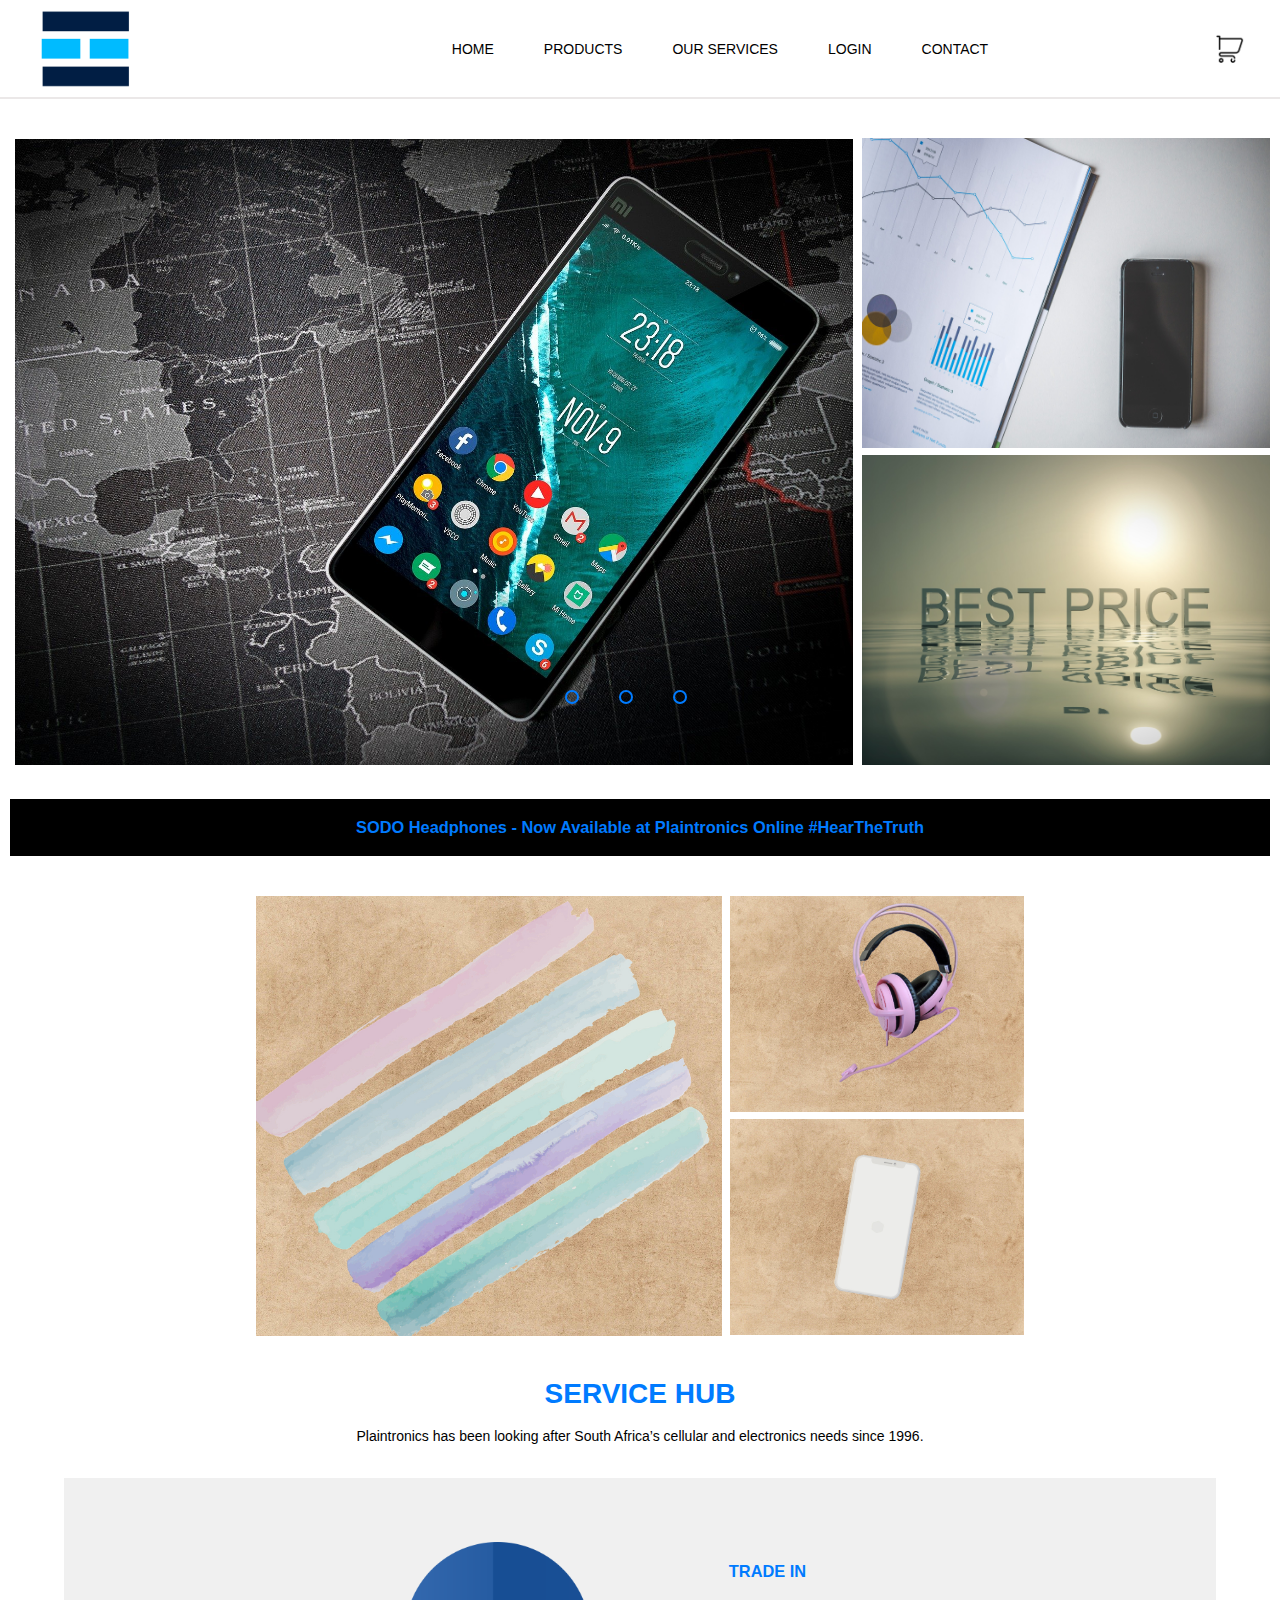
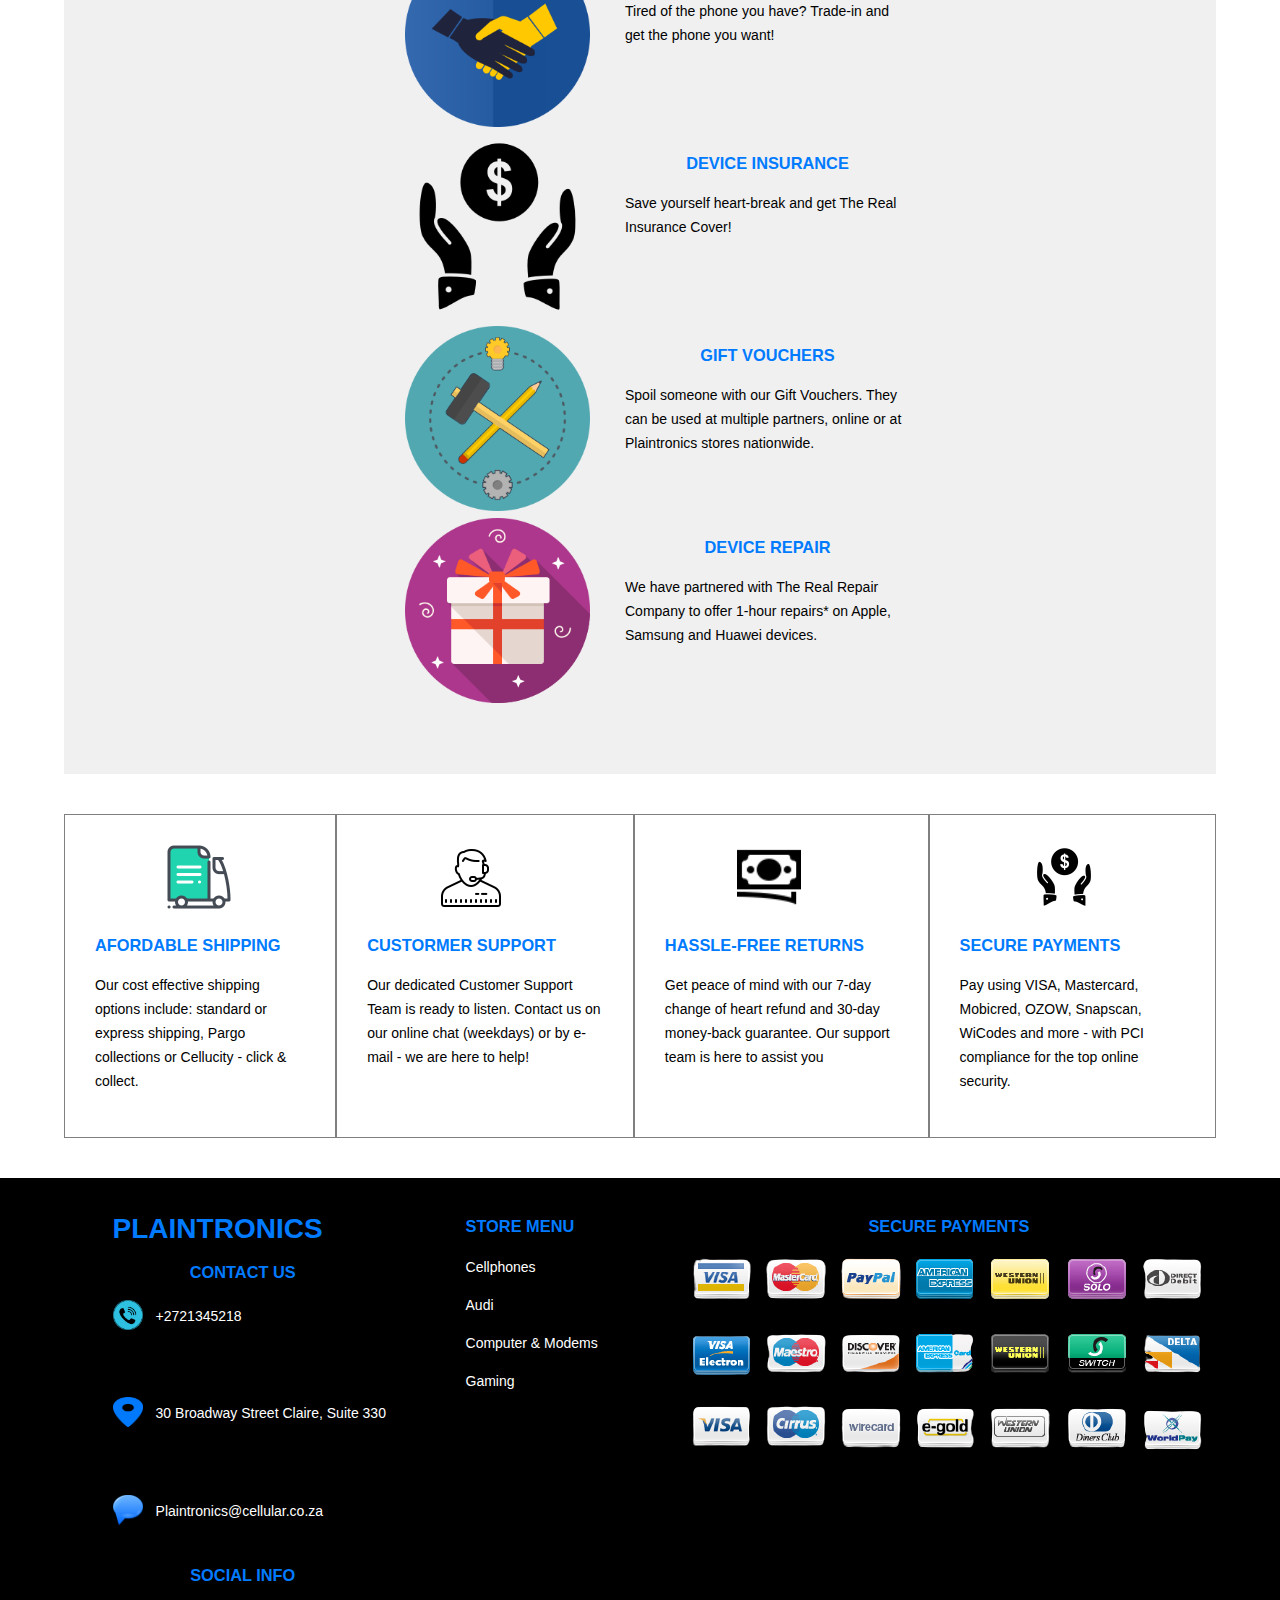
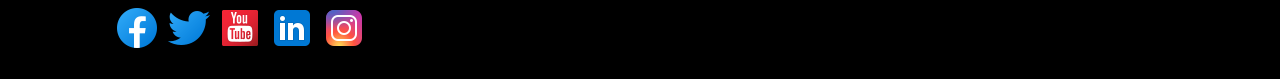
<file: index.html>
<!DOCTYPE html>
<html lang="en">
  <head>
    <meta charset="UTF-8" />
    <meta http-equiv="X-UA-Compatible" content="IE=edge" />
    <meta name="viewport" content="width=device-width, initial-scale=1.0" />
    <link rel="stylesheet" href="navbar.css" />
    <link rel="stylesheet" href="main.css" />
    <link rel="stylesheet" href="footer.css" />
    <title>Cellphone | Plaintronics</title>
  </head>
  <body>
    <!--Navbar section-->
    <nav class="nav-container">
      <div>
        <a href="index.html"
          ><img
            src="images/Cellphone solutions inc..png"
            alt="Logo"
            class="logo"
        /></a>
      </div>
      <div class="navbar">
        <ul class="links">
          <li class="home" ><a href="index.html">Home</a></li>
          <li><a href="products.html" >Products</a></li>
          <li><a href="#services">Our Services</a></li>
          <li><a href="login.html">Login</a></li>
          <li><a href="contact.html">Contact</a></li>
         
        </ul>
      </div>
      <div class="cart-search">
        <div class="cart-cont">
          <img
            src="images/icons8-shopping-cart-64.png"
            alt="Cart"
            class="cart-pic"
          />
        </div>
         <!--Hamburger-->
          <button class="icon" onclick="myFunction()">|||</button>
      </div>
    </nav>

    <!--Section with image slider-->
    <section class="intro">
      <!--Image slider-->
      <div class="slider">
        <div class="slides">
          <input type="radio" name="radio-btn" id="radio1" />
          <input type="radio" name="radio-btn" id="radio2" />
          <input type="radio" name="radio-btn" id="radio2" />
        </div>

        <div class="slide first">
          <img src="images/img1.jpg" alt="image1" class="pic" />
        </div>
        <!---
            <div class="slide">
                <img src="images/img2.jpg" alt="image2" class="pic">
            </div>
            <div class="slide">
                <img src="images/img3.jpg" alt="image3" class="pic">
            </div>
            -->

        <div class="auto-navigation">
          <div class="auto-btn1"></div>
          <div class="auto-btn2"></div>
          <div class="auto-btn3"></div>
        </div>

        <div class="manual-navigation">
          <label for="radio1" class="manual-btn"></label>
          <label for="radio2" class="manual-btn"></label>
          <label for="radio3" class="manual-btn"></label>
        </div>
      </div>

      <div class="side-image">
        <div class="side-pic1">
          <img
            class="pic1"
            src="images/cellphone-1852898_1920.jpg"
            alt="cellphone_chart"
          />
        </div>

        <div class="side-pic2">
          <img
            class="pic1"
            src="images/advertise-766823_1920.jpg"
            alt="advert"
          />
        </div>
      </div>
    </section>

    <!--Sub section-->

    <section class="mid-section">
      <div class="adverts">
        <div class="headphone">
          <h3>
            SODO Headphones - Now Available at Plaintronics Online #HearTheTruth
          </h3>
        </div>
      </div>

      <div class="banner">
        <div class="banner-1">
          <img class="banner-img" src="images/image(1).jpg" alt="banner" />
        </div>

        <div class="double">
          <div class="banner-2">
            <img class="banner-img1" src="images/headset.jpg" alt="banner" />
          </div>

          <div class="banner-3">
            <img class="banner-img1" src="images/banner.jpg" alt="banner" />
          </div>
        </div>
      </div>
    </section>

    <!--Service Menu-->
    <div id="services" class="service-hub">
      <h1>Service Hub</h1>
      <p>
        Plaintronics has been looking after South Africa’s cellular and
        electronics needs since 1996.
      </p>
    </div>

    <div class="service-menu">
      <div class="service">
        <div class="icon1">
          <img
            class="i1"
            src="images/iconfinder_partnership_202320.png"
            alt="trade"
          />
        </div>
  
        <div class="block">
          <h3>Trade In</h3>
          <p>Tired of the phone you have? Trade-in and get the phone you want!</p>
        </div>

      </div>
      <div class="service">

        <div class="icon2">
          <img
            class="i1"
            src="images/iconfinder_4_insurance_Finance_insurance_money_protection_4308069.png"
            alt="insurance"
          />
        </div>
  
        <div class="block">
          <h3>Device Insurance</h3>
          <p>Save yourself heart-break and get The Real Insurance Cover!</p>
        </div>
      </div>
      <div class="service">

        <div class="icon3">
          <img class="i1" src="images/iconfinder_Build_1562682.png" alt="fix" />
        </div>
  
        <div class="block">
          <h3>Gift Vouchers</h3>
          <p>
            Spoil someone with our Gift Vouchers. They can be used at multiple
            partners, online or at Plaintronics stores nationwide.
          </p>
        </div>
      </div>
      <div class="service">
        
        <div class="icon4">
          <img class="i1" src="images/iconfinder_Gift_669944.png" alt="gifts" />
        </div>
  
        <div class="block">
          <h3>Device Repair</h3>
          <p>
            We have partnered with The Real Repair Company to offer 1-hour
            repairs* on Apple, Samsung and Huawei devices.
          </p>
        </div>
      </div>
    </div>

    <!--extra features -->
    <div class="feature">
      <div class="space">
        <img
          class="feature-icon"
          src="images/icons8-file-delivery-64.png"
          alt="delivery"
        />
        <h3>AFORDABLE SHIPPING</h3>
        <p>
          Our cost effective shipping options include: standard or express
          shipping, Pargo collections or Cellucity - click & collect.
        </p>
      </div>

      <div class="space">
        <img
          class="feature-icon"
          src="images/icons8-online-support-64.png"
          alt="support"
        />
        <h3>CUSTORMER SUPPORT</h3>
        <p>
          Our dedicated Customer Support Team is ready to listen. Contact us on
          our online chat (weekdays) or by e-mail - we are here to help!
        </p>
      </div>

      <div class="space">
        <img
          class="feature-icon"
          src="images/icons8-money-52.png"
          alt="return money"
        />
        <h3>HASSLE-FREE RETURNS</h3>
        <p>
          Get peace of mind with our 7-day change of heart refund and 30-day
          money-back guarantee. Our support team is here to assist you
        </p>
      </div>

      <div class="space">
        <img
          class="feature-icon"
          src="images/iconfinder_4_insurance_Finance_insurance_money_protection_4308069.png"
          alt="secure"
        />
        <h3>SECURE PAYMENTS</h3>
        <p>
          Pay using VISA, Mastercard, Mobicred, OZOW, Snapscan, WiCodes and more
          - with PCI compliance for the top online security.
        </p>
      </div>
    </div>
    
    <!--Footer section-->

    <footer class="footer-section">
      <div class="footer-wrapper">
        <div class="footer-container1">
          <h1>Plaintronics</h1>
          <h3>Contact Us</h3>

          <div class="icon-bar">
            <div class="icon-content">
              <img class="small-icon" src="images/call.png" alt="call" />
              <p class="p1">+2721345218</p>
            </div>

            <div class="icon-content">
              <img class="small-icon" src="images/location.png" alt="location" />
              <p  class="p1">30 Broadway Street Claire, Suite 330</p>
            </div>

            <div class="icon-content">
              <img class="small-icon" src="images/message.png" alt="message" />
              <p  class="p1">Plaintronics@cellular.co.za</p>
            </div>
          </div>

          <div class="social-icon">
            <h3>Social Info</h3>
            <img src="images/facebook.png" alt="facebook" />
            <img src="images/twitter.png" alt="twitter" />
            <img src="images/youtube.png" alt="yooutuber">
            <img src="images/linkedin.png" alt="linkedin" />
            <img src="images/ig.png" alt="instagram">
          </div>
      </div>

      <div class="footer-container2">
        <h3>Store Menu</h3>
        <p>Cellphones</p>
        <p>Audi</p>
        <p>Computer & Modems</p>
        <p>Gaming</p>
      </div>

      <div class="footer-container3">
        <h3>Secure Payments</h3>
        <img class="secure" src="images/payments.png" alt="payments">
      </div>
    </footer>
    <script type="text/javascript" src="main.js"></script>
  </body>
</html>
</file>
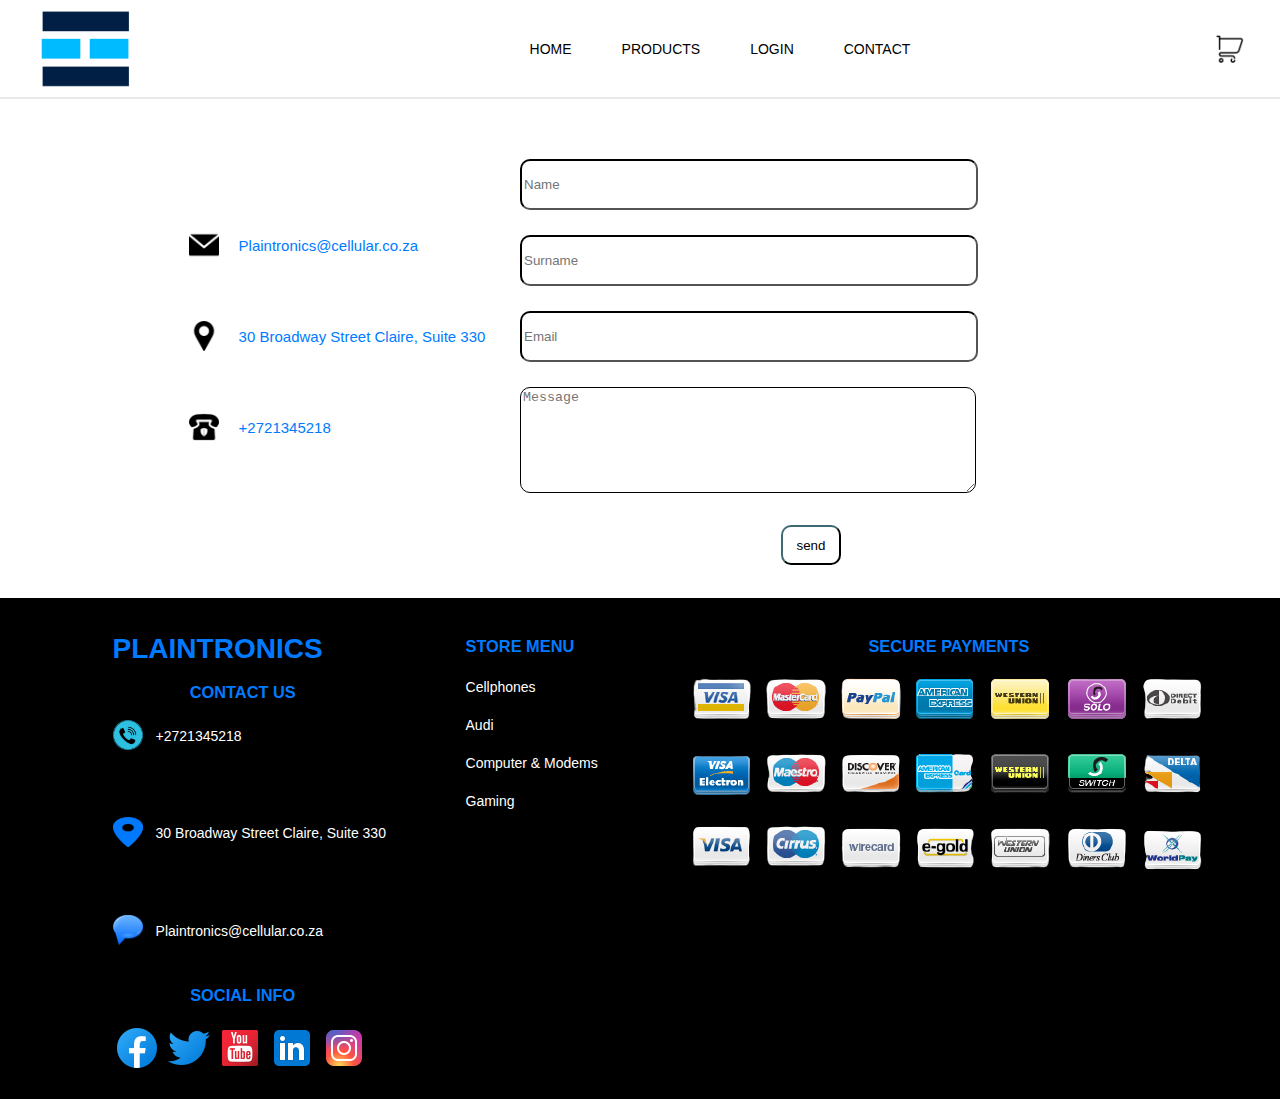
<file: contact.html>
<!DOCTYPE html>
<html lang="en">
  <head>
    <meta charset="UTF-8" />
    <meta http-equiv="X-UA-Compatible" content="IE=edge" />
    <meta name="viewport" content="width=device-width, initial-scale=1.0" />
    <link rel="stylesheet" href="footer.css" />
    <link rel="stylesheet" href="navbar.css" />
    <link rel="stylesheet" href="contact.css">
    <title>Contact</title>
  </head>
  <body>
    <!--Navbar section-->
    <nav class="nav-container">
      <div>
        <a href="index.html"
          ><img
            src="images/Cellphone solutions inc..png"
            alt="Logo"
            class="logo"
        /></a>
      </div>
      <div class="navbar">
        <ul class="links">
          <li><a href="index.html">Home</a></li>
          <li><a href="products.html">Products</a></li>
          <li><a href="login.html">Login</a></li>
          <li><a href="contact.html">Contact</a></li>
        </ul>
      </div>
      <div class="cart-search">
        <div class="cart-cont">
          <img
            src="images/icons8-shopping-cart-64.png"
            alt="Cart"
            class="cart-pic"
          />
        </div>
       
      </div>
    </nav>

      <!---Contact Form Section----->
      <div id="contact" class="contact-sec">
        <form  action="https://formspree.io/f/xrgorqwy" method="POST"  id="form"class="form">
            <input class="fname" type="text" id="fname" name="First_name" placeholder="Name" required><br>
            <input class="sname" type="text" id="lname" name="Last_name" placeholder="Surname" required><br>
            <input class="email" type="text" id="email" name="email" placeholder="Email" required><br>
            <textarea placeholder="Message" name="message" required></textarea><br>
            <input class="send" type="submit" value="send">
        </form>
    </div>
    

    <div class="cont">
        <div class="cont1"><a href="#"><img class="pic1" src="images/email.png" alt="Email"></a></div>
        <div class="cont4">Plaintronics@cellular.co.za</div>
        <div class="cont2"><a href="#"><img class="pic2" src="images/pin.png" alt="Pin"></a></div>
        <div class="cont4">30 Broadway Street Claire, Suite 330</div> 
        <div class="cont3"><a href="tel:0616199861"><img class="pic3" src="images/vintage-telephone.png" alt="Telephone"></a></div>
        <div class="cont4">+2721345218</div>
    </div>

      <!--Footer section-->

      <footer class="footer-section">
        <div class="footer-wrapper">
          <div class="footer-container1">
            <h1>Plaintronics</h1>
            <h3>Contact Us</h3>
  
            <div class="icon-bar">
              <div class="icon-content">
                <img class="small-icon" src="images/call.png" alt="call" />
                <p class="p1">+2721345218</p>
              </div>
  
              <div class="icon-content">
                <img class="small-icon" src="images/location.png" alt="location" />
                <p  class="p1">30 Broadway Street Claire, Suite 330</p>
              </div>
  
              <div class="icon-content">
                <img class="small-icon" src="images/message.png" alt="message" />
                <p  class="p1">Plaintronics@cellular.co.za</p>
              </div>
            </div>
  
            <div class="social-icon">
              <h3>Social Info</h3>
              <img src="images/facebook.png" alt="facebook" />
              <img src="images/twitter.png" alt="twitter" />
              <img src="images/youtube.png" alt="yooutuber">
              <img src="images/linkedin.png" alt="linkedin" />
              <img src="images/ig.png" alt="instagram">
            </div>
        </div>
  
        <div class="footer-container2">
          <h3>Store Menu</h3>
          <p>Cellphones</p>
          <p>Audi</p>
          <p>Computer & Modems</p>
          <p>Gaming</p>
        </div>
  
        <div class="footer-container3">
          <h3>Secure Payments</h3>
          <img  class="secure" src="images/payments.png" alt="payments">
        </div>
      </footer>
      <script  type="text/javascript" src="main.js"></script>
  </body>
</html>
</file>
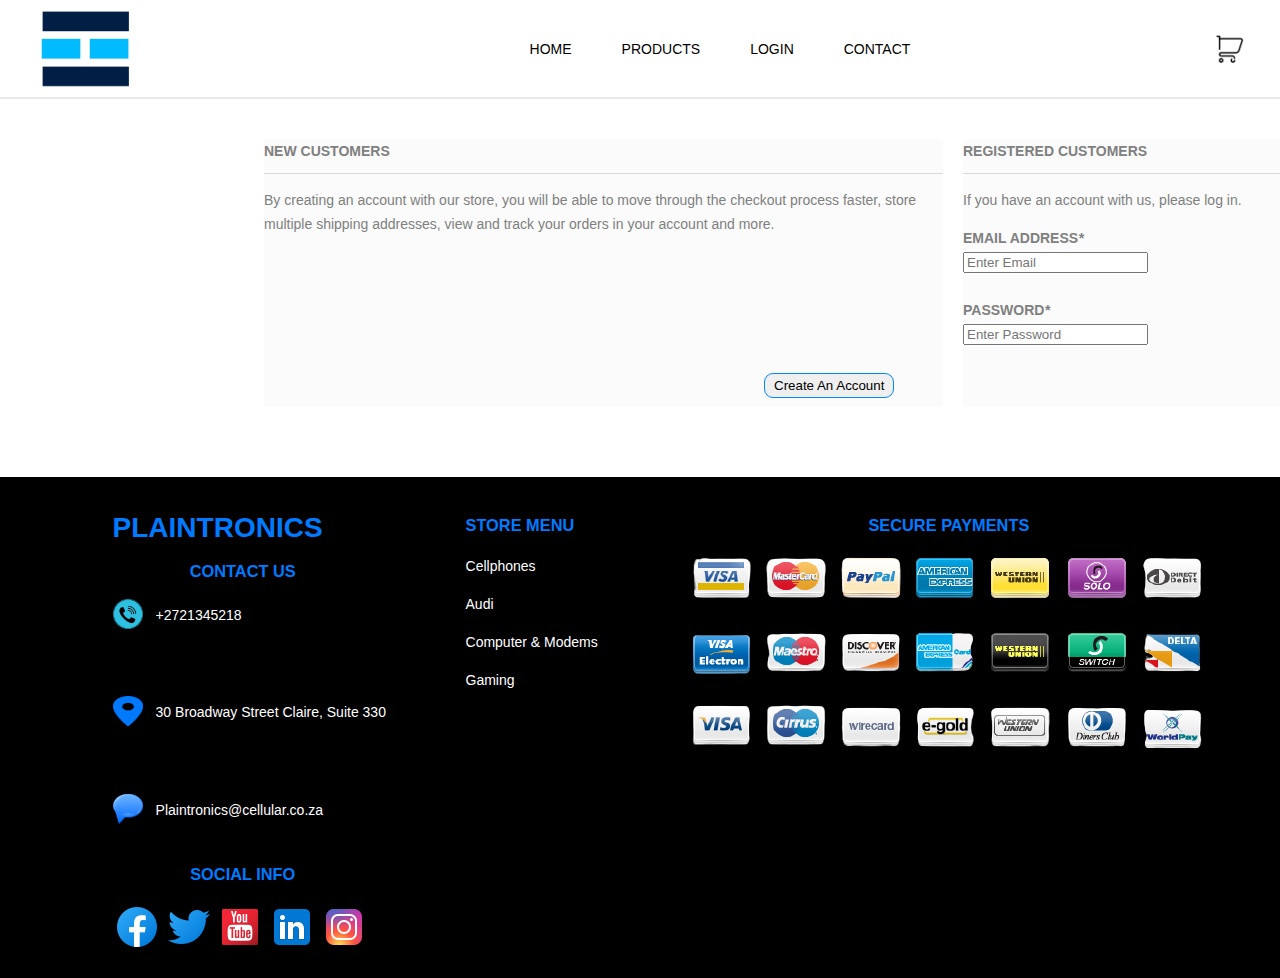
<file: login.html>
<!DOCTYPE html>
<html lang="en">
<head>
    <meta charset="UTF-8">
    <meta http-equiv="X-UA-Compatible" content="IE=edge">
    <meta name="viewport" content="width=device-width, initial-scale=1.0">
    <link rel="stylesheet" href="navbar.css">
    <link rel="stylesheet" href="main.css">
    <link rel="stylesheet" href="login.css">
    <link rel="stylesheet" href="footer.css">



    <title>Login | Page</title>
</head>
<body>
     <!--Navbar section-->
     <nav class="nav-container">
        <div><a href="index.html"><img src="images/Cellphone solutions inc..png" alt="Logo" class="logo"></a></div>
        <div class="navbar">
            <ul class="links">
                <li><a href="index.html">Home</a></li>
                <li><a href="products.html">Products</a></li>
                <li><a href="login.html">Login</a></li>
                <li><a href="contact.html">Contact</a></li>
            </ul>
        </div>
        <div class="cart-search">
            <div class="cart-cont"><img src="images/icons8-shopping-cart-64.png" alt="Cart" class="cart-pic"></div>
        </div>
    </nav>

    <!--Login Section or Registration--->
    <section class="main-container">
        <article class="col-main">
            <div class="register_new">
                <h1>New Customers</h1>
                <p>By creating an account with our store, you will be able to move through the checkout process faster, store multiple shipping addresses, view and track your orders in your account and more.</p>
                <a href="register.html"><button class="create-account">Create An Account</button></a>
            </div>
            <div class="login">
                <h1>Registered Customers</h1>
                <p>If you have an account with us, please log in.</p>
                <form onsubmit="event.preventDefault(); login()">
                    <label for="email"><b>EMAIL ADDRESS<em>*</em></b></label><br>
                    <input type="text" placeholder="Enter Email" name="email" required><br><br>

                    <label for="psw"><b>PASSWORD<em>*</em></b></label><br>
                    <input type="password" placeholder="Enter Password" name="password" required>
                    <button class="submit-button" type="submit">Login</button>
                </form>
            </div>
        </article>
       

    </section>
      <!--Footer section-->

      <footer class="footer-section">
        <div class="footer-wrapper">
          <div class="footer-container1">
            <h1>Plaintronics</h1>
            <h3>Contact Us</h3>
  
            <div class="icon-bar">
              <div class="icon-content">
                <img class="small-icon" src="images/call.png" alt="call" />
                <p class="p1">+2721345218</p>
              </div>
  
              <div class="icon-content">
                <img class="small-icon" src="images/location.png" alt="location" />
                <p  class="p1">30 Broadway Street Claire, Suite 330</p>
              </div>
  
              <div class="icon-content">
                <img class="small-icon" src="images/message.png" alt="message" />
                <p  class="p1">Plaintronics@cellular.co.za</p>
              </div>
            </div>
  
            <div class="social-icon">
              <h3>Social Info</h3>
              <img src="images/facebook.png" alt="facebook" />
              <img src="images/twitter.png" alt="twitter" />
              <img src="images/youtube.png" alt="yooutuber">
              <img src="images/linkedin.png" alt="linkedin" />
              <img src="images/ig.png" alt="instagram">
            </div>
        </div>
  
        <div class="footer-container2">
          <h3>Store Menu</h3>
          <p>Cellphones</p>
          <p>Audi</p>
          <p>Computer & Modems</p>
          <p>Gaming</p>
        </div>
  
        <div class="footer-container3">
          <h3>Secure Payments</h3>
          <img  class="secure" src="images/payments.png" alt="payments">
        </div>
      </footer>
      <script  type="text/javascript" src="main.js"></script>

</body>
</html>
</file>
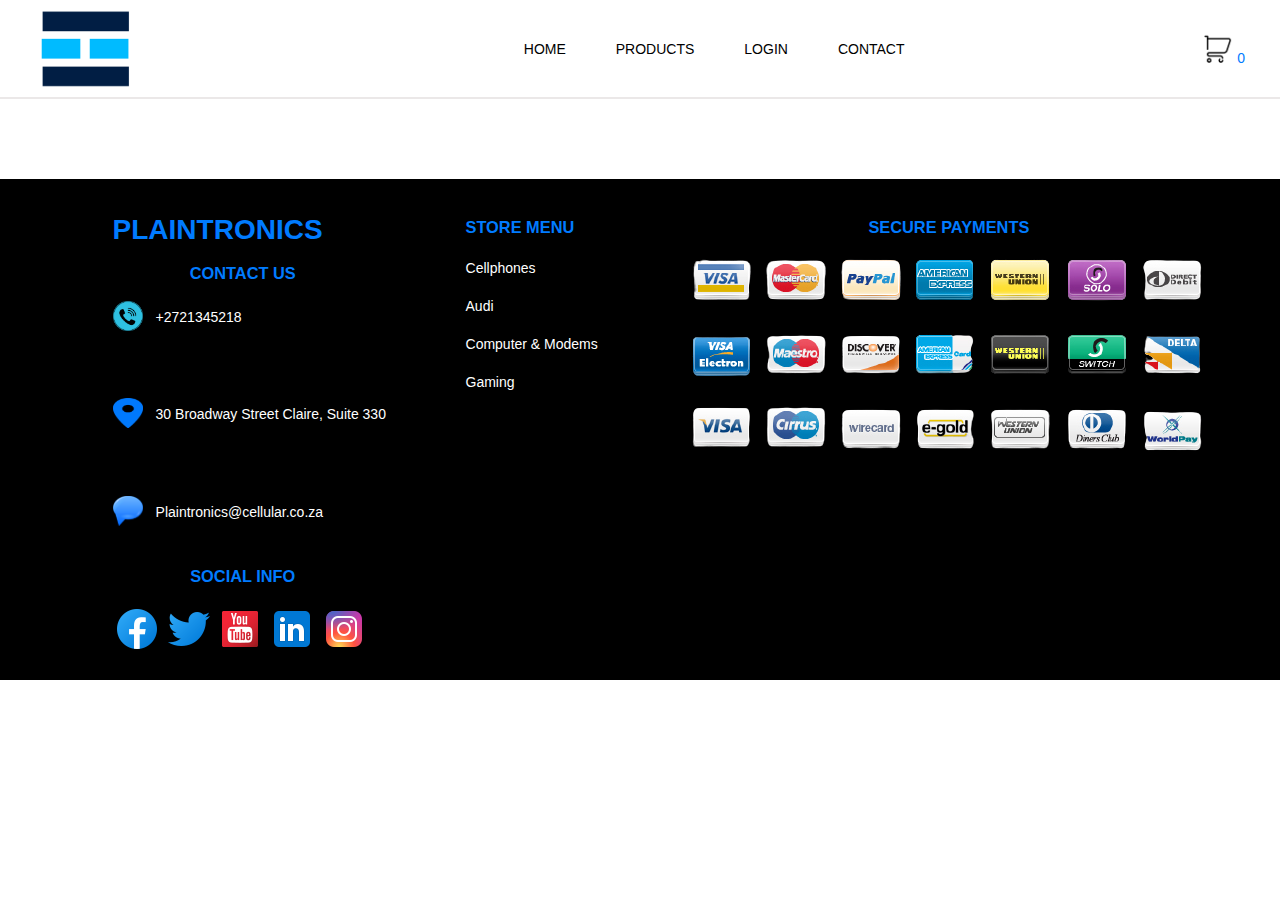
<file: products.html>
<!DOCTYPE html>
<html lang="en">
  <head>
    <meta charset="UTF-8" />
    <meta http-equiv="X-UA-Compatible" content="IE=edge" />
    <meta name="viewport" content="width=device-width, initial-scale=1.0" />
    <title>Products</title>
    <link rel="stylesheet" href="navbar.css" />
    <link rel="stylesheet" href="main.css" />
    <link rel="stylesheet" href="login.css" />
    <link rel="stylesheet" href="products.css" />
    <link rel="stylesheet" href="footer.css">

  </head>
  <body>
    <!--Navbar section-->
    <nav class="nav-container">
      <div>
        <a href="index.html"
          ><img
            src="images/Cellphone solutions inc..png"
            alt="Logo"
            class="logo"
        /></a>
      </div>
      <div class="navbar">
        <ul class="links">
          <li><a href="index.html">Home</a></li>
          <li><a href="products.html">Products</a></li>
          <li><a href="login.html">Login</a></li>
          <li><a href="contact.html">Contact</a></li>
        </ul>
      </div>
      <div class="cart-search">
        <div class="cart-cont" id="cart">
          <a class="btn" id="myBtn"><img
            src="images/icons8-shopping-cart-64.png"
            alt="Cart"
            class="cart-pic" onclick=""
          /></a>
          <span class='badge badge-warning' id='lblCartCount'> 0 </span>
        </div>
        
      </div>
    </nav>

    <!--Modal-->

    <div id="myModal" class="modal">

      <!-- Modal content -->
      <div class="modal-content" id="content">
        <span class="close">&times;</span>
          <div class="total-price">
            <div class="total-results">
              <h1>Total Price:R </h1>
              <h1 class="price">0</h1>
              <button class="checkout" onclick="checkout();">Checkout</button>
            </div>
          <div id="contents"></div>
          </div>
        
      </div>
    
    </div>

    <!--Products section-->
    
    <section id="products">

    </section>

      <!--Footer section-->

      <footer class="footer-section">
        <div class="footer-wrapper">
          <div class="footer-container1">
            <h1>Plaintronics</h1>
            <h3>Contact Us</h3>
  
            <div class="icon-bar">
              <div class="icon-content">
                <img class="small-icon" src="images/call.png" alt="call" />
                <p class="p1">+2721345218</p>
              </div>
  
              <div class="icon-content">
                <img class="small-icon" src="images/location.png" alt="location" />
                <p  class="p1">30 Broadway Street Claire, Suite 330</p>
              </div>
  
              <div class="icon-content">
                <img class="small-icon" src="images/message.png" alt="message" />
                <p  class="p1">Plaintronics@cellular.co.za</p>
              </div>
            </div>
  
            <div class="social-icon">
              <h3>Social Info</h3>
              <img src="images/facebook.png" alt="facebook" />
              <img src="images/twitter.png" alt="twitter" />
              <img src="images/youtube.png" alt="yooutuber">
              <img src="images/linkedin.png" alt="linkedin" />
              <img src="images/ig.png" alt="instagram">
            </div>
        </div>
  
        <div class="footer-container2">
          <h3>Store Menu</h3>
          <p>Cellphones</p>
          <p>Audi</p>
          <p>Computer & Modems</p>
          <p>Gaming</p>
        </div>
  
        <div class="footer-container3">
          <h3>Secure Payments</h3>
          <img  class="secure" src="images/payments.png" alt="payments">
        </div>
      </footer>

    <script  type="text/javascript" src="main.js"></script>
  </body>
</html>
</file>
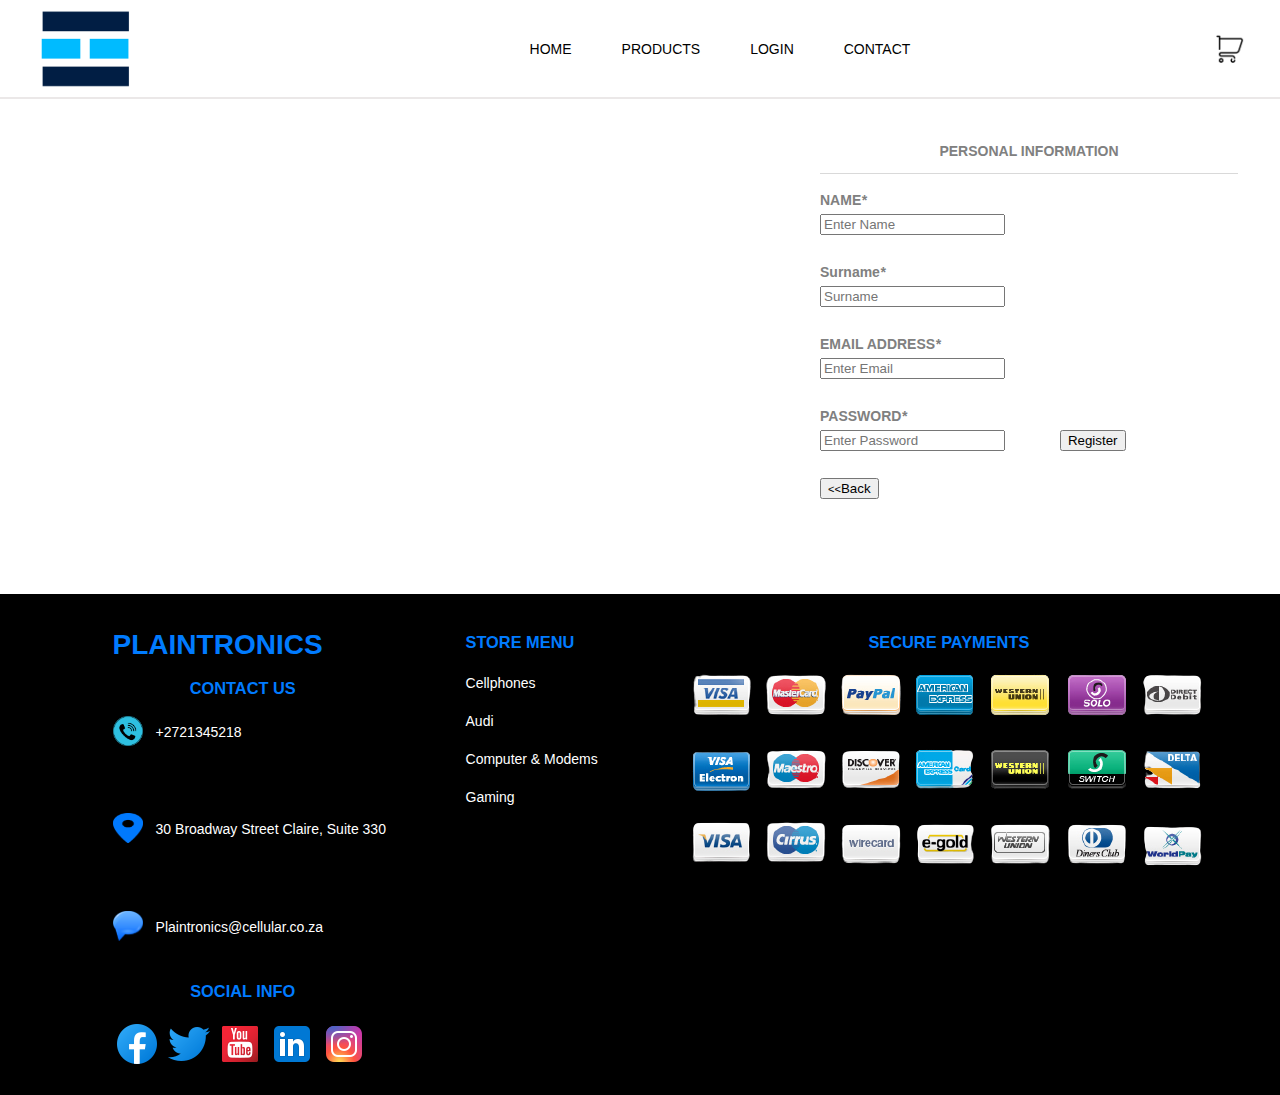
<file: register.html>
<!DOCTYPE html>
<html lang="en">
<head>
    <meta charset="UTF-8">
    <meta http-equiv="X-UA-Compatible" content="IE=edge">
    <meta name="viewport" content="width=device-width, initial-scale=1.0">
    <link rel="stylesheet" href="navbar.css">
    <link rel="stylesheet" href="main.css">
    <link rel="stylesheet" href="register.css">
    <link rel="stylesheet" href="footer.css">
    <title>Register </title>
</head>
<body>
    <!--Navbar section-->
    <nav class="nav-container">
        <div><a href="index.html"><img src="images/Cellphone solutions inc..png" alt="Logo" class="logo"></a></div>
        <div class="navbar">
            <ul class="links">
                <li><a href="index.html">Home</a></li>
                <li><a href="products.html">Products</a></li>
                <li><a href="login.html">Login</a></li>
                <li><a href="contact.html">Contact</a></li>
            </ul>
        </div>
        <div class="cart-search">
            <div class="cart-cont"><img src="images/icons8-shopping-cart-64.png" alt="Cart" class="cart-pic"></div>
        </div>
    </nav>

    <!--Register section-->
    <div class="register">
        <h1>Personal Information</h1>
        <div class="info">
            <form onsubmit="event.preventDefault(); registerUser();" id="form">
                <label for="text"><b>NAME<em>*</em></b></label><br>
                <input type="text" placeholder="Enter Name" name="name" required><br><br>
                <label for="text"><b>Surname<em>*</em></b></label><br>
                <input type="text" placeholder="Surname" name="surname" required><br><br>
                <label for="email"><b>EMAIL ADDRESS<em>*</em></b></label><br>
                <input type="text" placeholder="Enter Email" name="email" required><br><br>
                <label for="psw"><b>PASSWORD<em>*</em></b></label><br>
                <input type="password" placeholder="Enter Password" name="password" required>
                <button class="register-button" type="submit">Register</button>
            </form>
        <a href="login.html"><button class="back"><small><<</small>Back</button></a>
        </div>
    </div>
   
      <!--Footer section-->

      <footer class="footer-section">
        <div class="footer-wrapper">
          <div class="footer-container1">
            <h1>Plaintronics</h1>
            <h3>Contact Us</h3>
  
            <div class="icon-bar">
              <div class="icon-content">
                <img class="small-icon" src="images/call.png" alt="call" />
                <p class="p1">+2721345218</p>
              </div>
  
              <div class="icon-content">
                <img class="small-icon" src="images/location.png" alt="location" />
                <p  class="p1">30 Broadway Street Claire, Suite 330</p>
              </div>
  
              <div class="icon-content">
                <img class="small-icon" src="images/message.png" alt="message" />
                <p  class="p1">Plaintronics@cellular.co.za</p>
              </div>
            </div>
  
            <div class="social-icon">
              <h3>Social Info</h3>
              <img src="images/facebook.png" alt="facebook" />
              <img src="images/twitter.png" alt="twitter" />
              <img src="images/youtube.png" alt="yooutuber">
              <img src="images/linkedin.png" alt="linkedin" />
              <img src="images/ig.png" alt="instagram">
            </div>
        </div>
  
        <div class="footer-container2">
          <h3>Store Menu</h3>
          <p>Cellphones</p>
          <p>Audi</p>
          <p>Computer & Modems</p>
          <p>Gaming</p>
        </div>
  
        <div class="footer-container3">
          <h3>Secure Payments</h3>
          <img  class="secure" src="images/payments.png" alt="payments">
        </div>
      </footer>
      
      <script src="main.js"></script>
</body>
</html>
</file>
<file: navbar.css>
body {
  margin: 0px;
  padding: 0px;
  font-family: "Poppins", sans-serif;
  font-weight: 400;
  line-height: 24px;
  font-size: 14px;
}

.nav-container {
  display: flex;
  flex-wrap: wrap;
  justify-content: space-between;
  flex-direction: row;
  padding-left: 35px;
  padding-right: 35px;
  padding-top: 10px;
  border-bottom: 2px solid rgb(235, 232, 232);
}

.cart-pic {
  width: 30px;
  height: 30px;
}

.search-pic {
  width: 30px;
  height: 30px;
}

.cart-search {
  display: flex;
  flex-direction: row;
}

.links {
  display: flex;
  flex-direction: row;
  list-style: none;
  padding-top: 13px;
  font-weight: 500;
  text-transform: uppercase;
}

.links li a {
  margin-left: 50px;
  text-decoration: none;
  color: black;
}

.links li a:hover {
  color: #007bff;
}

.logo {
  width: 100px;
  height: 80px;
}

.cart-cont {
  padding-top: 23px;
}

.search-cont {
  padding-top: 23px;
}

/* navbar hamburger section*/

.icon {
  display: none;
  height: 34px;
  width: 59px;
  top: 22px;
  position: relative;
}

@media (max-width: 768px) {
  .nav-container {
    justify-content: none;
    padding-left: 10px;
    padding-right: 10px;
  }

  .links {
    padding-top: 13px;
  }

  .logo {
    width: 63px;
    height: 57px;
  }

  .navbar {
    position: relative;
    left: -56px;
    top: -8px;
  }

  .cart-cont {
    padding-top: 16px;
    padding-right: 10px;
  }
}

@media (max-width: 360px) {
  .logo {
    width: 30px;
    height: 30px;
  }
}
</file>
<file: main.css>
body {
  margin: 0px;
  padding: 0px;
  font-family: "Poppins", sans-serif;
  font-weight: 400;
  line-height: 24px;
  font-size: 14px;
  overflow-x: hidden;
  height: 100%;
  width: 100%;
}

.pic {
  width: 1252px;
  height: 626px;
  object-fit: cover;
}

/**Image slider**/

.slider {
  height: 626px;
  border-radius: 10px;
  overflow: visible;
}

.slides {
  display: flex;
}

.slides input {
  display: none;
}

.slide {
  transition: 2s;
  animation: slide 2s ease;
  padding-top: 40px;
  padding-right: 15px !important;
  padding-left: 15px !important;
}

@keyframes slide {
  0% {
    opacity: 0;
    transform: scale(1, 1);
  }

  100% {
    opacity: 3;
    transform: scale(1);
  }
}

.slide img {
  width: 67%;
  height: 626px;
}

.manual-navigation {
  position: absolute;
  width: 1252px;
  top: 690px;
  display: flex;
  justify-content: center;
}

.manual-btn {
  border: 2px solid #007bff;
  padding: 5px;
  border-radius: 10px;
  cursor: pointer;
  transition: 1s;
}

.manual-btn:not(:last-child) {
  margin-right: 40px;
}

.manual-btn:hover {
  background: #007bff;
}

#radio1:checked ~ .first {
  margin-left: 0;
}

#radio2:checked ~ .first {
  margin-left: -20%;
}

#radio3:checked ~ .first {
  margin-left: -40%;
}

.pic1 {
  width: 32%;
  height: 310px;
}

.side-image {
  display: flex;
  flex-direction: column;
  position: relative;
  left: 67%;
  height: 626px;
  bottom: 587px;
  padding-left: 4px;
}

.headphone {
  background: black;
  display: flex;
  width: 98.5%;
  justify-content: center;
  color: #007bff;
}

.adverts {
  display: flex;
  justify-content: center;
}

.mid-section {
  display: flex;
  flex-direction: column;
  position: relative;
}

.intro {
  height: 700px;
  width: 100%;
  flex: 100%;
}

.banner-img {
  width: 65%;
  height: 440px;
  object-fit: cover;
}

.banner-img:hover {
  transition: 2s;
}

.banner-img1 {
  height: 216px;
  width: 23%;
  object-fit: cover;
}

.banner {
  margin-top: 40px;
  height: 467px;
}

.banner-1 {
  position: relative;
  left: 20%;
  margin-right: 44%;
}
.banner-2 {
  width: 100%;
}

.banner-3 {
  width: 100%;
}

.double {
  display: flex;
  flex-direction: column;
  position: relative;
  bottom: 447px;
  left: 57%;
  box-sizing: border-box;
}

.banner-2 img {
  transition: 0.3s all cubic-bezier(0.25, 1.68, 0.44, 1);
}

.banner-2:hover img {
  transform: scale(1.5);
}

.banner-3 img {
  transition: 0.3s all cubic-bezier(0.25, 1.68, 0.44, 1);
}

.banner-3:hover img {
  transform: scale(1.5);
}

.text {
  position: relative;
  right: 562px;
  width: 14%;
}

.i1 {
  width: 255px;
  height: 185px;
  object-fit: contain;
}

.service-menu {
  display: flex;
  justify-content: center;
  flex-wrap: wrap;
  width: 80%;
  /* position: relative;
  left: 20%; */
  /* height: 450px; */
  margin: 0 auto;
  margin-top: 30px;
  background: #f0f0f0;
  padding: 5%;
}

.service {
  display: flex;
}

.block {
  width: 285px;
}

.service-hub h1 {
  text-align: center;
  color: #007bff;
  text-transform: uppercase;
}

.block h3 {
  text-align: center;
  color: #007bff;
  text-transform: uppercase;
}

.service-hub p {
  text-align: center;
}

.feature-icon {
  width: 64px;
  height: 64px;
  position: relative;
  left: 72px;
}

.feature {
  display: flex;
  margin-top: 40px;
  width: 100%;
  margin: 40px auto;
  width: 90%;
}

.space {
  padding: 30px;
  border: 1px solid gray;
}

.space h3 {
  color: #007bff;
}

@media (max-width: 768px) {
  .slide img {
    width: 454px;
    height: 540px;
    object-fit: cover;
  }

  .slide {
    padding-top: 15px;
  }

  .side-image {
    left: 470px;
    bottom: 611px;
  }

  .pic1 {
    width: 274px;
    height: 266px;
    object-fit: cover;
  }

  .manual-navigation {
    display: none;
  }

  .headphone {
    width: 733px;
  }

  .adverts {
    position: relative;
    bottom: 131px;
    left: -3px;
  }

  .banner-1 {
    margin-left: -18%;
    position: relative;
    bottom: 156px;
  }

  .banner-img {
    width: 454px;
    height: 428px;
    object-fit: cover;
  }

  .banner-img1 {
    height: 209px;
    width: 274px;
  }

  .double {
    bottom: 590px;
    left: 474px;
  }

  .service-hub {
    position: relative;
    bottom: 190px;
  }

  .service-menu {
    margin-top: -181px;
    height: 990px;
    margin-left: 2.5%;
    width: 85%;
  }

  .feature {
    margin-top: 20px;
    flex-wrap: wrap;
    flex-direction: row;
    width: 733px;
    margin-left: 17px;
  }
}

@media (max-width: 360px) {
}
</file>
<file: footer.css>
.footer-section {
  background: black;
  padding: 20px;
  margin-top: 40px;
  color: white;
  width: 100%;
}

.small-icon {
  width: 30px;
  height: 30px;
}

.social-icon h3 {
  text-align: center;
  text-transform: uppercase;
  color: #007bff;
}

.icon-bar {
  display: flex;
  flex-direction: column;
  justify-content: space-between;
  height: 247px;
}

.footer-container1 h1 {
  color: #007bff;
  text-transform: uppercase;
}

.footer-container1 h3 {
  color: #007bff;
  text-transform: uppercase;
  text-align: center;
}

.footer-container2 h3 {
  color: #007bff;
  text-transform: uppercase;
}

.footer-container3 h3 {
  color: #007bff;
  text-transform: uppercase;
  text-align: center;
}

.icon-content {
  display: flex;
  flex-direction: row;
}

.footer-wrapper {
  display: flex;
  width: 100%;
  margin-left: 0%;
  position: relative;
  justify-content: space-evenly;
}

.p1 {
  position: relative;
  top: -10px;
  left: 13px;
}

@media (max-width: 768px) {
  .footer-section {
    margin-top: 18px;
  }

  .secure {
    width: 50%;
    position: relative;
    left: 114px;
  }

  .footer-wrapper {
    width: auto;
    margin-left: auto;
  }

  .footer-container2 {
    position: relative;
    left: 64px;
  }

  .footer-container3 h3 {
    position: relative;
    left: 14px;
  }

  .social-icon {
    width: 112%;
  }
}
</file>
<file: contact.css>
/**Contact Section**/

body {
  margin: 0px;
  padding: 0px;
  font-family: "Poppins", sans-serif;
  font-weight: 400;
  line-height: 24px;
  font-size: 14px;
  overflow-x: hidden;
  height: 100%;
  width: 100%;
}
.contact-sec {
  height: 400px;
  padding-right: 40px !important;
  padding-left: 40px !important;
}

.contact-sec h1 {
  color: #274046;
  position: relative;
  left: 50px;
  top: 40px;
  text-align: center;
  font-size: 40px;
}

.form {
  position: relative;
  left: 40%;
  top: 15%;
  width: 25%;
}

.fname {
  background: none;
  border-color: black;
  height: 45px;
  width: 450px;
  border-radius: 10px;
  margin-bottom: 25px;
}

.sname {
  background: none;
  border-color: black;
  height: 45px;
  width: 450px;
  border-radius: 10px;
  margin-bottom: 25px;
}

.email {
  background: none;
  border-color: black;
  height: 45px;
  width: 450px;
  border-radius: 10px;
  margin-bottom: 25px;
}

textarea {
  background: none;
  border-color: black;
  height: 100px;
  width: 450px;
  border-radius: 10px;
  margin-bottom: 25px;
}

.send {
  position: relative;
  left: 87%;
  width: 60px;
  height: 40px;
  background: none;
  border-color: #111c1f;
  border-radius: 10px;
}

.send:hover {
  background: #007bff;
}

.cont {
  width: 25%;
  padding-left: 35px;
  margin-top: -214px;
  position: relative;
  bottom: 55px;
  left: 12%;
}

.cont1 {
  margin-bottom: 30px;
}

.cont2 {
  margin-bottom: 30px;
}

.cont3 {
  margin-bottom: 30px;
}

.cont4 {
  position: relative;
  bottom: 63px;
  left: 50px;
  font-size: 15px;
  color: #007bff;
}

.pic1 {
  width: 30px;
  height: 30px;
}

.pic2 {
  width: 30px;
  height: 30px;
}

.pic3 {
  width: 30px;
  height: 30px;
}

@media (max-width: 768px) {
  .cont {
    width: 25%;
    padding-left: 0px;
    margin-top: -237px;
    position: relative;
    bottom: 38px;
    left: 2%;
  }

  .form {
    left: 37%;
    top: 9%;
    width: 32%;
  }
}
</file>
<file: login.css>
body {
  color: #808080;
  margin: 0px;
  padding: 0px;
  font-family: "Poppins", sans-serif;
  font-weight: 400;
  line-height: 24px;
  font-size: 14px;
  overflow-x: hidden;
  height: 100%;
  width: 100%;
}

.col-main {
  display: flex;
  width: 1400px;
  height: 268px;
  justify-content: center;
  left: 163px;
  position: relative;
  padding-top: 40px;
  padding-left: 100px;
  margin-bottom: 70px;
}

.register_new {
  left: -20px;
  position: relative;
  width: 679px;
  background: #fafbfa;
}

.login {
  width: 679px;
  background: #fafbfa;
}

.register_new h1 {
  border-bottom: 1px solid #d9d9d9;
  font-size: 14px;
  font-weight: bold;
  margin: 0 0 14px;
  padding: 0 0 10px;
  text-transform: uppercase;
}

.login h1 {
  border-bottom: 1px solid #d9d9d9;
  font-size: 14px;
  font-weight: bold;
  margin: 0 0 14px;
  padding: 0 0 10px;
  text-transform: uppercase;
}

.submit-button {
  position: relative;
  left: 332px;
  top: 40px;
  padding: 4px 9px;
  border: 1px solid #0087ff;
  border-radius: 9px;
}

.submit-button:hover {
  background-color: #007bff;
}

.create-account {
  position: relative;
  left: 500px;
  top: 123px;
  padding: 4px 9px;
  border: 1px solid #0087ff;
  border-radius: 9px;
}

.create-account:hover {
  background-color: #007bff;
}

@media (max-width: 768px) {
  .register_new {
    left: -250px;
    width: 731px;
    margin-top: 73px;
  }

  .login {
    position: relative;
    top: 28px;
    right: 247px;
    width: 731px;
  }

  .col-main {
    margin-bottom: 150px;
    flex-direction: column;
    width: 0px;
  }

  .create-account {
    left: 576px;
    top: -8px;
  }

  .submit-button {
    left: 386px;
    top: -8px;
  }
}
</file>
<file: products.css>
body {
  margin: 0px;
  padding: 0px;
  font-family: "Poppins", sans-serif;
  font-weight: 400;
  line-height: 24px;
  font-size: 14px;
  overflow-x: hidden;
  height: 100%;
  width: 100%;
}

#products {
  padding-top: 40px;
  padding-right: 40px !important;
  padding-left: 40px !important;
  display: flex;
  flex-wrap: wrap;
  justify-content: center;
}

.product-card {
  width: 457px;
  height: 610px;
  display: flex;
  flex-direction: column;
  justify-content: center;
  box-shadow: 0 4px 8px 0 rgba(0, 0, 0, 0.2);
  text-align: center;
}

.prodcts-images {
  width: 500px;
  height: 400px;
  object-fit: contain;
}

#2 {
  object-fit: contain;
  width: 300px;
  height: 275px;
}

/*Modal Section*/

.modal {
  display: none;
  position: fixed;
  z-index: 1;
  left: 0;
  top: 0;
  width: 100%;
  height: 100%;
  overflow: auto;
  background-color: rgb(0, 0, 0);
  background-color: rgba(0, 0, 0, 0.4);
}

/* Modal Content/Box */
.modal-content {
  background-color: #fefefe;
  margin: 15% auto;
  padding: 20px;
  border: 1px solid #888;
  width: 80%;
}

/* The Close Button */
.close {
  color: #aaa;
  float: right;
  font-size: 28px;
  font-weight: bold;
}

.close:hover,
.close:focus {
  color: #007bff;
  text-decoration: none;
  cursor: pointer;
}

div#items {
  display: flex;
  flex-direction: row;
  position: relative;
  top: 20px;
}

.total-price {
  position: relative;
  display: flex;
  flex-direction: row;
  width: 84%;
  justify-content: space-evenly;
}

#total {
  position: relative;
  left: 100px;
}

.removebutton {
  position: relative;
  top: -25px;
  left: 310px;
}

.total-results {
  position: relative;
  text-align: center;
}

.price {
  position: relative;
  bottom: 42px;
  left: 149px;
}

.checkout {
  position: relative;
  width: 110px;
  height: 31px;
  left: 60px;
}

.add_cart {
  padding: 4px 9px;
  border: 1px solid #0087ff;
  border-radius: 9px;
}

.add_cart:hover {
  background-color: #007bff;
}

.removebutton {
  padding: 4px 9px;
  border: 1px solid #0087ff;
  border-radius: 9px;
}

.removebutton:hover {
  background-color: #007bff;
}

.checkout {
  padding: 4px 9px;
  border: 1px solid #0087ff;
  border-radius: 9px;
}

.checkout:hover {
  background-color: #007bff;
}

#lblCartCount {
  color: #007bff;
}

@media (max-width: 768px) {
  .prodcts-images {
    position: relative;
    left: -79px;
  }

  .product-card {
    width: 344px;
  }

  .modal-content {
    width: 75%;
    position: relative;
    right: 60px;
  }

  .total-results {
    text-align: center;
    position: relative;
    right: 58px;
  }

  .removebutton {
    left: 210px;
  }
}
</file>
<file: register.css>
body {
  color: #808080;
  margin: 0px;
  padding: 0px;
  font-family: "Poppins", sans-serif;
  font-weight: 400;
  line-height: 24px;
  font-size: 14px;
  overflow-x: hidden;
  height: 100%;
  width: 100%;
}

.register h1 {
  border-bottom: 1px solid #d9d9d9;
  font-size: 14px;
  font-weight: bold;
  margin: 0 0 14px;
  padding: 0 0 10px;
  text-transform: uppercase;
  text-align: center;
}

.register {
  width: 418px;
  left: 720px;
  position: relative;
  padding-top: 40px;
  padding-left: 100px;
  height: 415px;
}

.register-button {
  position: relative;
  left: 51px;
}

.back {
  position: relative;
  top: 24px;
}

.register-button:hover {
  background-color: #007bff;
}
</file>
